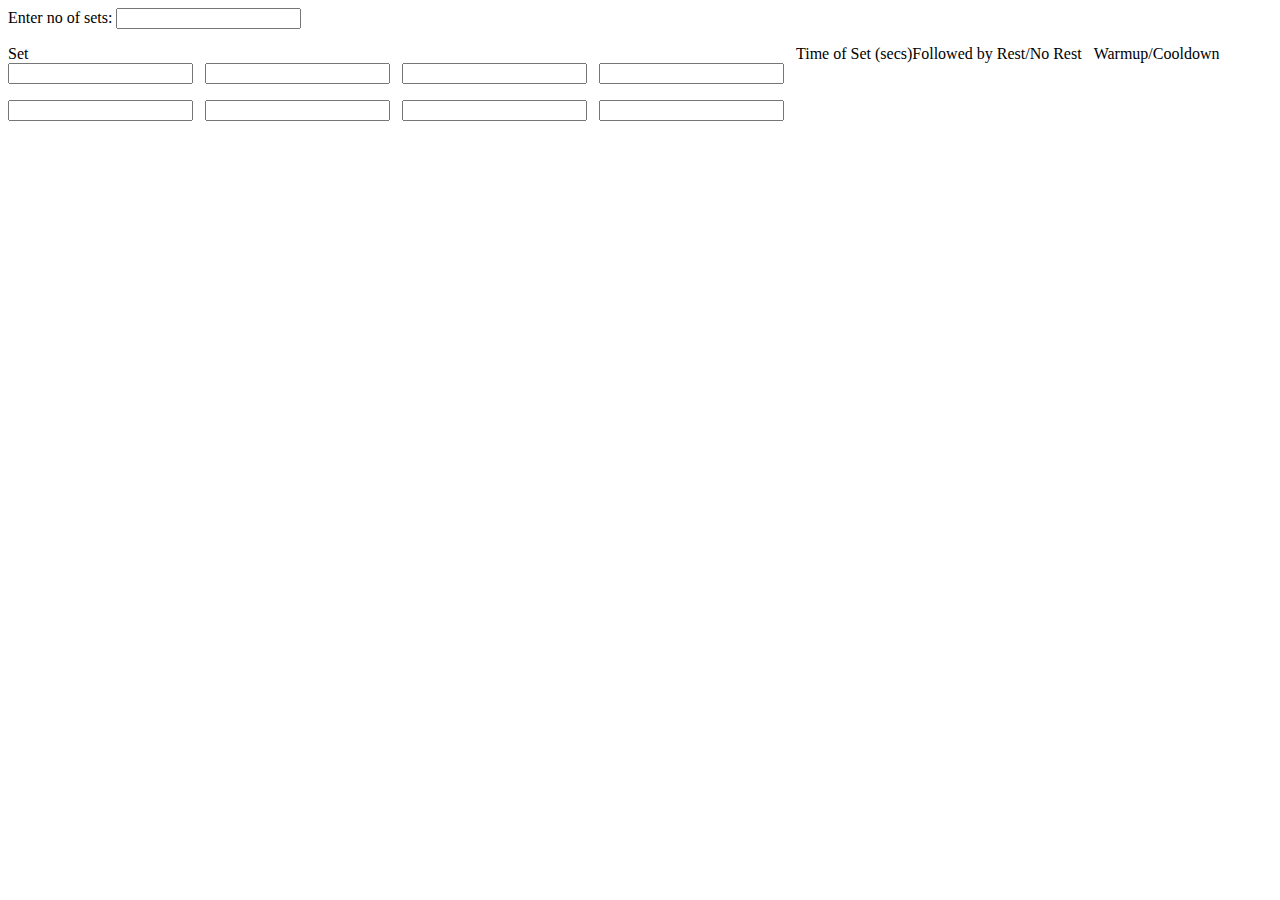
<file: form.html>
<html>

<style>
DIV.table 
{
    display:table;
}
FORM.tr, DIV.tr
{
    display:table-row;
}
SPAN.td
{
    display:table-cell;
}
</style>
<body>
    
    <form method="post" action="blah.html">Enter no of sets:
        <input type="text"/></span>
    </form>
<div class="table">  
    <div class="tr">
        <span class="td">Set </span> 
        <span class="td">Time of Set (secs)</span> 
        <span class="td">Followed by Rest/No Rest</span> &nbsp; &nbsp;
        <span class="td">Warmup/Cooldown</span> &nbsp; &nbsp;
        <br>
    </div>
    <form  method="post" action="blah.html">
        <div class ="tr">
        <span class="td"><input type="text"/></span> &nbsp; &nbsp;
        <span class="td"><input type="text"/></span> &nbsp; &nbsp;
        <span class="td"><input type="text"/></span> &nbsp; &nbsp;
        <span class="td"><input type="text"/></span> &nbsp; &nbsp;
        <br><br>
        </div>
        <div class ="tr">
        <span class="td"><input type="text"/></span> &nbsp; &nbsp;
        <span class="td"><input type="text"/></span> &nbsp; &nbsp;
        <span class="td"><input type="text"/></span> &nbsp; &nbsp;
        <span class="td"><input type="text"/></span> &nbsp; &nbsp;
        <br>
        </div>
    </form>
  
</div>
    </body></html>
</file>
